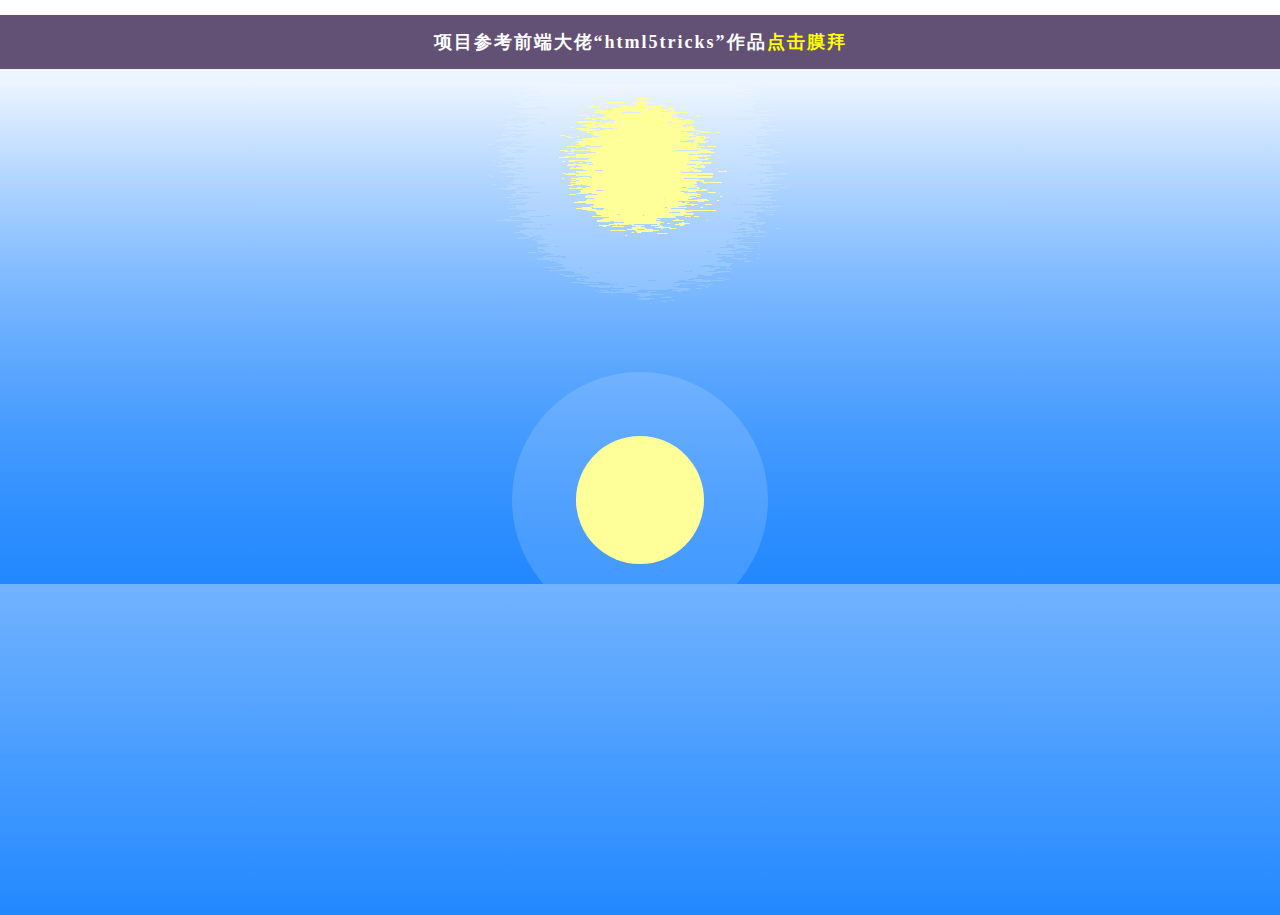
<file: css3-svg-water-moon/index.html>
<!DOCTYPE html>
<html lang="en" >
<head>
	<meta charset="UTF-8">
	<title>CSS3和SVG实现的水中映月</title>
	<link rel="stylesheet" href="css/index.css">
</head>
<body>
	<h2>项目参考前端大佬<q>html5tricks</q>作品<a href="https://www.html5tricks.com/demo/css3-svg-water-moon/index.html" target="_blank">点击膜拜</a></h2>
	<iframe frameborder="0" scrolling="no" src="index2.html" width="100%" height="500px"></iframe>
</body>
</html>
</file>
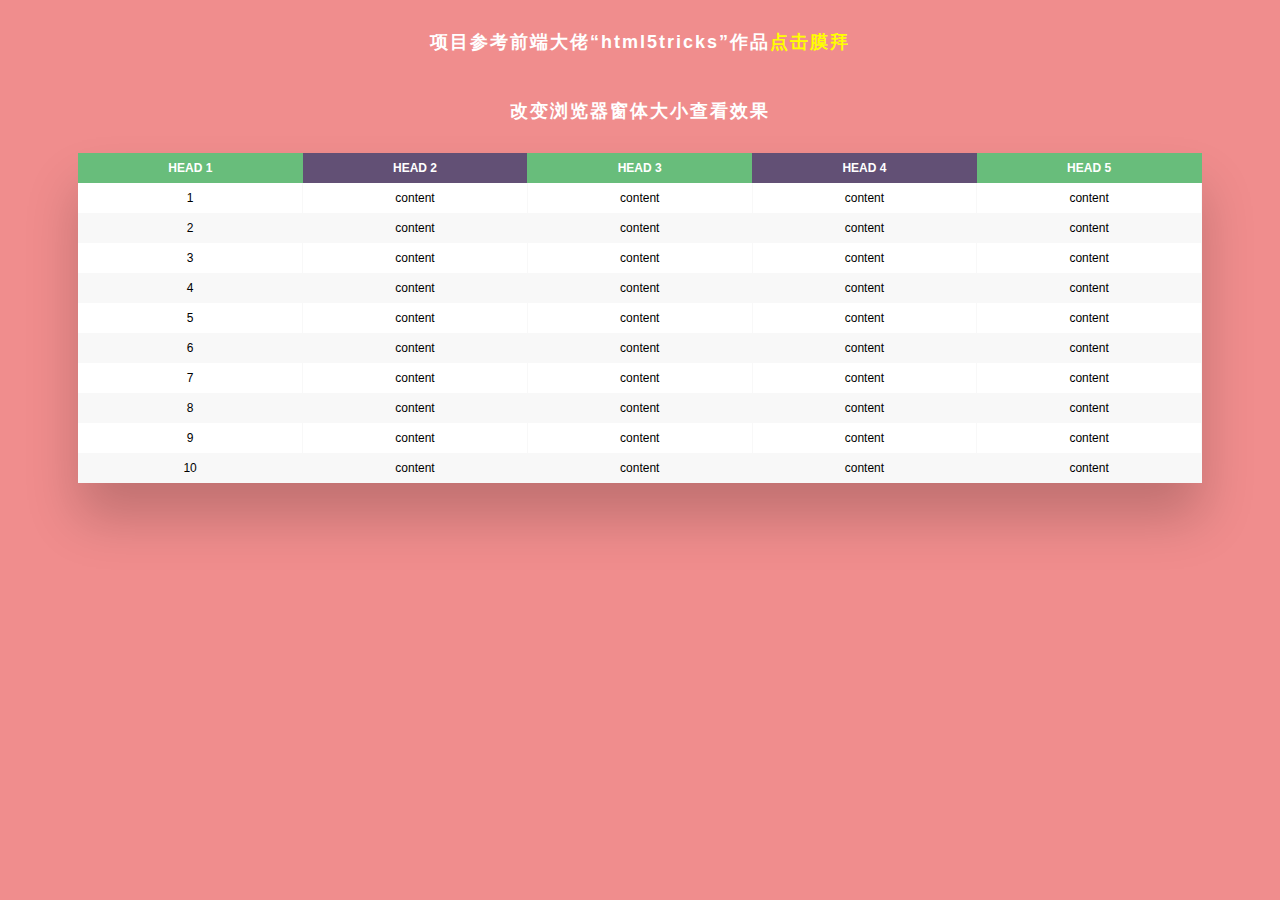
<file: 纯CSS打造响应式表格.html>
<!DOCTYPE html>
<html>
	<head>
		<meta charset="utf-8">
		<title>纯CSS打造响应式表格</title>
		<style type="text/css">
			*{
				/* box-sizing:定义了 user agent 应该如何计算一个元素的总宽度和总高度
				 content-box:默认值，标准盒子模型。width 与 height 只包括内容的宽和高， 不包括边框（border），内边距（padding），外边距（margin）
				 border-box: width 和 height 属性包括内容，内边距和边框，但不包括外边距
				 --引自MDN*/
				box-sizing: border-box;
				-webkit-box-sizing: border-box;
				-moz-box-sizing: border-box;
			}
			body{
				font-family: helvetica;
				/* Webkit 实现的属性字体平滑 这个属性仅在 Mac OS X/macOS 下生效 --引自MDN */
				-webkit-font-smoothing: antialiased;
				background: rgba(224, 16, 16, 0.48);
			}
			h2{
				text-align: center;
				font-size: 18px;
				letter-spacing: 2px;
				color: white;
				padding: 15px 0;
			}
			a{
				text-decoration: none;
				color: yellow;
			}
			/* Table styles */
			.table-wrapper{
				margin: 10px 70px 70px;
				box-shadow: 0px 35px 50px rgba( 0, 0, 0, 0.2 );
			}
			.fl-table{
				border-radius: 5px;
				font-size: 12px;
				font-weight: normal;
				border: none;
				border-collapse: collapse;
				width: 100%;
				max-width: 100%;
				white-space: nowrap;
				background: white;
			}
			.fl-table td, .fl-table th{
				text-align: center;
				padding: 8px;
			}
			.fl-table td{
				border-right: 1px solid #f8f8f8;
				font-size: 12px;
			}
			.fl-table thead th{
				color: #ffffff;
				text-transform: uppercase;
				background: #625075;
			}
			.fl-table thead th:nth-child(odd) {
				background: #68bd7b;
			}
			.fl-table tr:nth-child(even) {
				background: #F8F8F8;
			}
			/* Responsive */
			@media (max-width: 767px) {
				.fl-table {
					display: block;
					width: 100%;
				}
				.table-wrapper:before{
					content: "Scroll horizontally >";
					display: block;
					text-align: right;
					font-size: 11px;
					color: white;
					padding: 0 0 10px;
				} 
				.fl-table thead, .fl-table tbody, .fl-table thead th {
					display: block;
				}
				.fl-table thead th:last-child{
					border-bottom: none;
				}
				.fl-table thead {
					float: left;
				}
				.fl-table tbody {
					width: auto;
					position: relative;
					overflow-x: auto;
				}
				.fl-table td, .fl-table th {
					padding: 20px .625em .625em .625em;
					height: 60px;
					vertical-align: middle;
					box-sizing: border-box;
					overflow-x: hidden;
					overflow-y: auto;
					width: 120px;
					font-size: 13px;
					text-overflow: ellipsis;
				}
				.fl-table thead th {
					text-align: left;
					border-bottom: 1px solid #f7f7f9;
				}
				.fl-table tbody tr {
					display: table-cell;
				}
				.fl-table tbody tr:nth-child(odd) {
					background: none;
				}
				.fl-table tr:nth-child(even) {
					background: transparent;
				}
				.fl-table tr td:nth-child(odd) {
					background: #F8F8F8;
					border-right: 1px solid #E6E4E4;
				}
				.fl-table tr td:nth-child(even) {
					border-right: 1px solid #E6E4E4;
				}
				.fl-table tbody td {
					display: block;
					text-align: center;
				}
			}
		</style>
	</head>
	<body>
		<h2>项目参考前端大佬<q>html5tricks</q>作品<a href="https://www.html5tricks.com/demo/css-responsive-table/index.html" target="_blank">点击膜拜</a></h2>
		<h2>改变浏览器窗体大小查看效果</h2>
		<div class="table-wrapper">
			<table class="fl-table">
				<thead>
					<tr>
						<th>HEAD 1</th>
						<th>HEAD 2</th>
						<th>HEAD 3</th>
						<th>HEAD 4</th>
						<th>HEAD 5</th>
					</tr>
				</thead>
				<tbody>
					<tr>
						<td>1</td>
						<td>content</td>
						<td>content</td>
						<td>content</td>
						<td>content</td>
					</tr>
					<tr>
						<td>2</td>
						<td>content</td>
						<td>content</td>
						<td>content</td>
						<td>content</td>
					</tr>
					<tr>
						<td>3</td>
						<td>content</td>
						<td>content</td>
						<td>content</td>
						<td>content</td>
					</tr>
					<tr>
						<td>4</td>
						<td>content</td>
						<td>content</td>
						<td>content</td>
						<td>content</td>
					</tr>
					<tr>
						<td>5</td>
						<td>content</td>
						<td>content</td>
						<td>content</td>
						<td>content</td>
					</tr>
					<tr>
						<td>6</td>
						<td>content</td>
						<td>content</td>
						<td>content</td>
						<td>content</td>
					</tr>
					<tr>
						<td>7</td>
						<td>content</td>
						<td>content</td>
						<td>content</td>
						<td>content</td>
					</tr>
					<tr>
						<td>8</td>
						<td>content</td>
						<td>content</td>
						<td>content</td>
						<td>content</td>
					</tr>
					<tr>
						<td>9</td>
						<td>content</td>
						<td>content</td>
						<td>content</td>
						<td>content</td>
					</tr>
					<tr>
						<td>10</td>
						<td>content</td>
						<td>content</td>
						<td>content</td>
						<td>content</td>
					</tr>
				</tbody>
				<tfoot>
					
				</tfoot>
			</table>
		</div>
	</body>
</html>
</file>
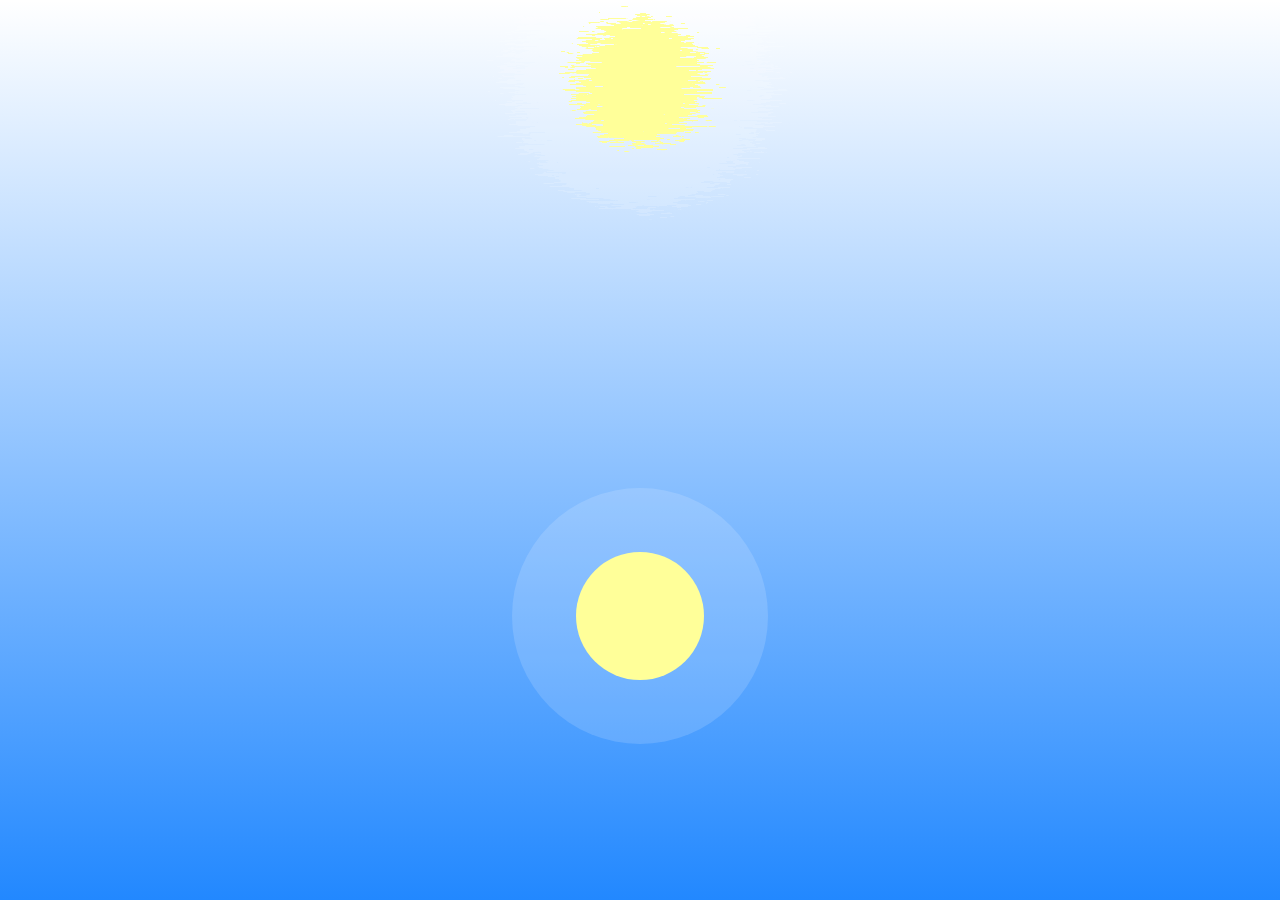
<file: css3-svg-water-moon/index2.html>
<!DOCTYPE html>
<html lang="en" >
<head>
	<meta charset="UTF-8">
	<title>CSS3和SVG实现的水中映月的动画效果DEMO演示</title>
	<link rel="stylesheet" href="css/index.css">
</head>
<body>

<svg width="0" height="0"
 xmlns="http://www.w3.org/2000/svg"
 xmlns:xlink="http://www.w3.org/1999/xlink">
  <filter id="sketch">
    <feTurbulence type="fractalNoise" baseFrequency=".05 .5" numOctaves="3" result="noise1"></feTurbulence>
    <feColorMatrix in="noise1" type="hueRotate" values="0" result="noise2">
      <animate attributeName="values" from="0" to="360" dur="1.5s" repeatCount="indefinite">
    </feColorMatrix>
    <feDisplacementMap xChannelSelector="R" yChannelSelector="G" scale="60" in="SourceGraphic" in2="noise2" />
  </filter>
</svg>
<div class="moon moon-up"></div>
<div class="moon moon-down"></div>
</body>
</html>
</file>
<file: css3-svg-water-moon/css/index.css>
body {
	margin: 0;
	padding: 0;
    background: linear-gradient(transparent,#28f);
    height: 100vh;
}
h2{
	text-align: center;
	font-size: 18px;
	letter-spacing: 2px;
	color: white;
	padding: 15px 0;
	background: #625075;
}
a{
	text-decoration: none;
	color: yellow;
}
div.moon{
	width: 10vw;
	height: 10vw;
	background-color: #ff9;
	border-radius: 50%;
	position: absolute;
	box-shadow: 0 0 0 5vw rgba(255, 255, 255, 0.15);
}
div.moon-up {
	top: calc(50% + 8vw);
	left: calc(50% - 5vw);
}
div.moon-down {
	top: calc(100% -125vw);
	left: calc(50% - 5vw);
	 -webkit-filter: url(#sketch);
		  filter: url(#sketch);
}
</file>
